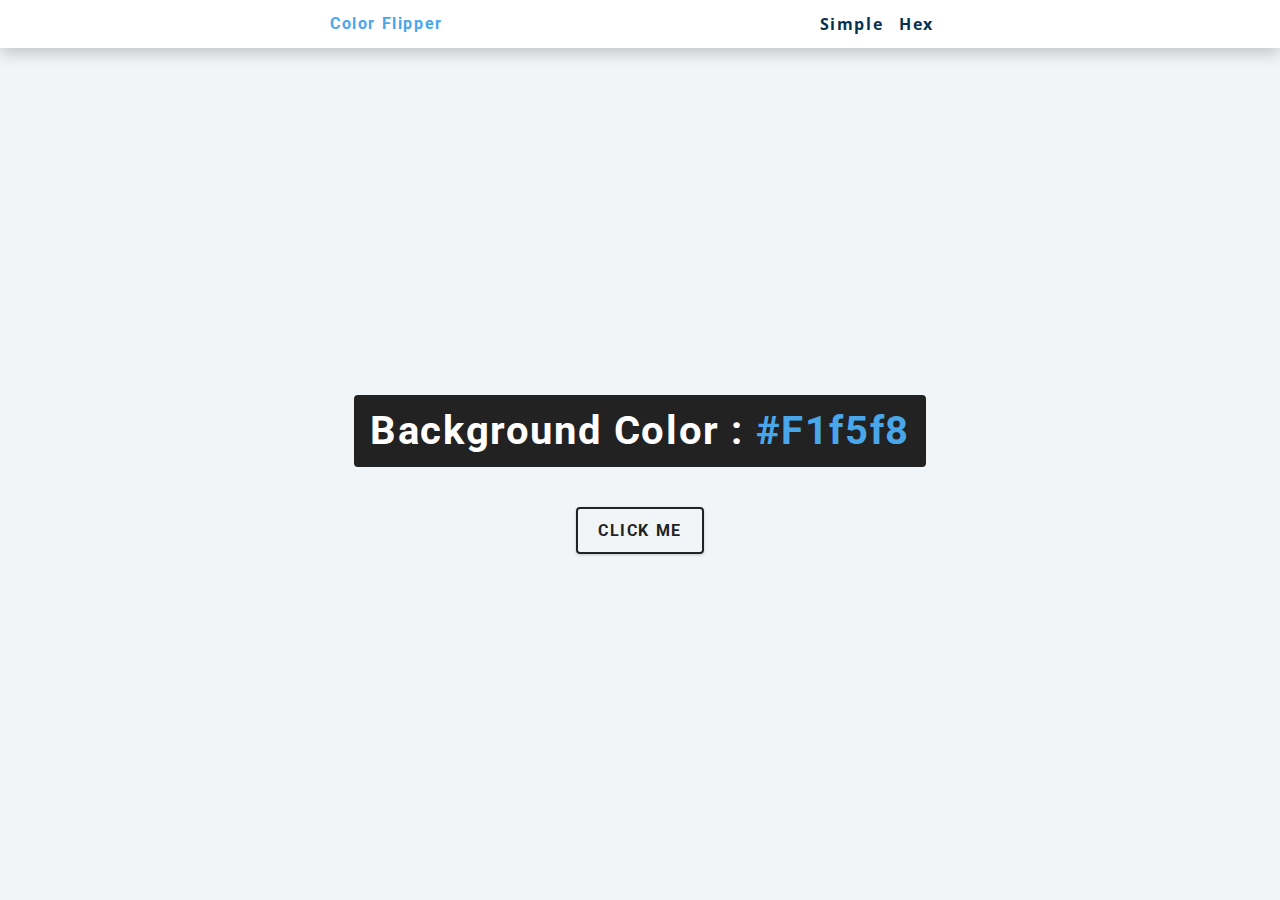
<file: Color-Flipper/index.html>
<!DOCTYPE html>
<html lang="en">
  <head>
    <meta charset="UTF-8" />
    <meta name="viewport" content="width=device-width, initial-scale=1.0" />
    <title>Color Flipper || Simple</title>

    <!-- styles -->
    <link rel="stylesheet" href="styles.css" />
  </head>
  <body>
    <nav>
      <div class="nav-center">
        <h4>Color Flipper</h4>
        <ul class="nav-links">
            <li>
                <a href="index.html">simple</a>
            </li>
            <li>
                <a href="hex.html">hex</a>
            </li>
        </ul>
      </div>
    </nav>
    <main>
        <div class="container">
            <h2>
            background color : <span class="color">
                #f1f5f8
            </span>
        </h2>
        <button class="btn btn-hero" id="btn" >Click me</button>
        </div>
    </main>

    <!-- javascript -->
    <script src="app.js"></script>
  </body>
</html>
</file>
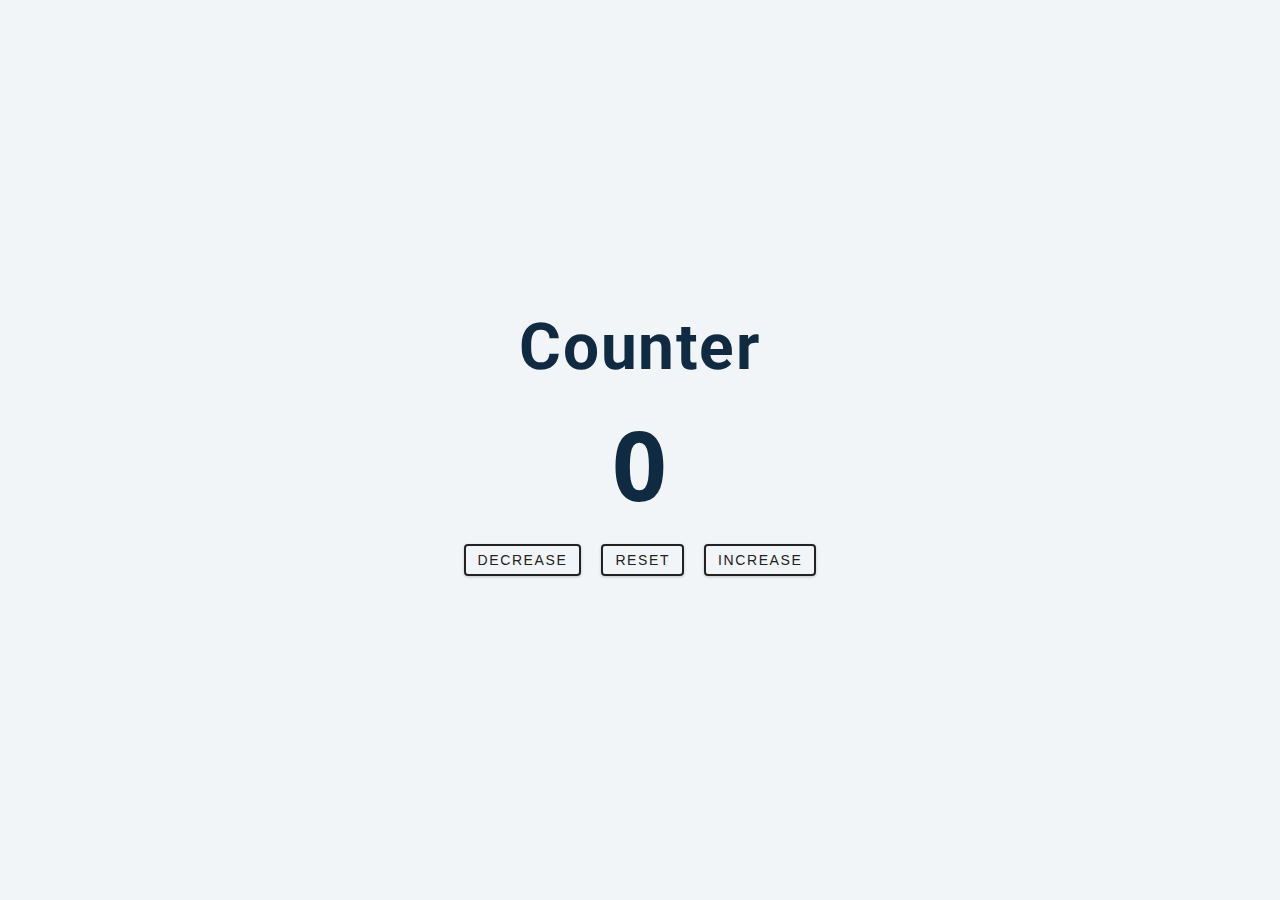
<file: Counter/index.html>
<!DOCTYPE html>
<html lang="en">
  <head>
    <meta charset="UTF-8" />
    <meta name="viewport" content="width=device-width, initial-scale=1.0" />
    <title>Counter</title>

    <!-- styles -->
    <link rel="stylesheet" href="styles.css" />
  </head>
  <body>
    <main><div class="container">
            <h1>Counter</h1>
            <span id="value">0</span>
            <div class="button-container">
                <button class="btn decrease">decrease</button>
                <button class="btn reset">reset</button>
                <button class="btn increase">increase</button>
                </div>
            </div>
    </main>
    <!-- javascript -->
    <script src="app.js"></script>
  </body>
</html>
</file>
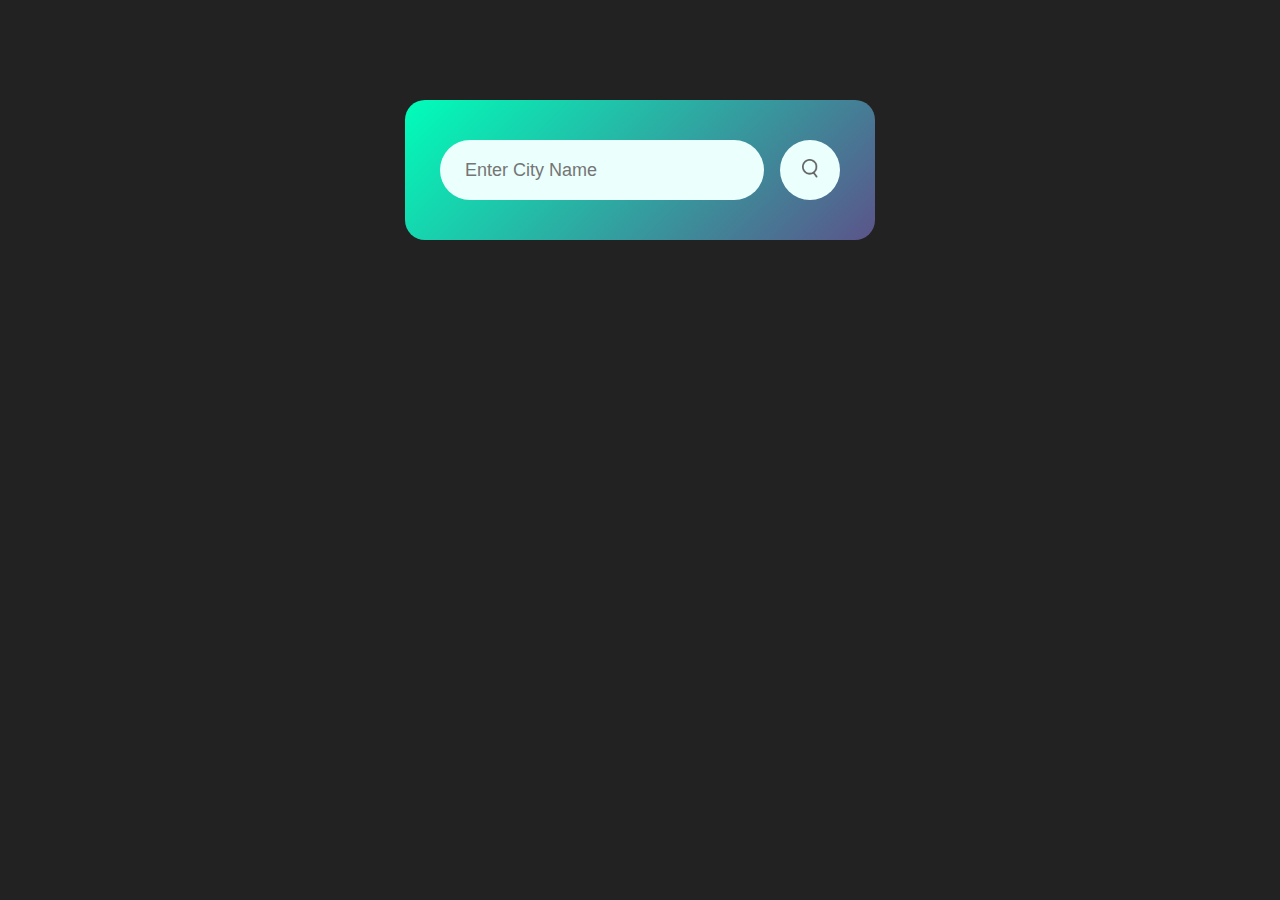
<file: Wheather-App/index.html>
<!DOCTYPE html>
<html lang="en">
  <head>
    <meta charset="UTF-8" />
    <meta name="viewport" content="width=device-width, initial-scale=1.0" />
    <title>Weather App</title>
    <link rel="stylesheet" href="style.css" />
  </head>
  <body>
    <div class="card">
      <div class="search">
        <input type="text" placeholder="Enter City Name" spellcheck="false" />
        <button>
          <img src="images/search.png" alt="" />
        </button>
      </div>

      <div class="error">
        <p>Invalid city name</p>
      </div>
      <div class="weather">
        <img src="images/rain.png" class="weather-icon" />

        <h1 class="temp">22°c</h1>
        <h2 class="city">Pune</h2>
        <div class="details">
          <div class="col">
            <img src="images/humidity.png" />
            <div>
              <p class="humidity">50%</p>
              <p>Humidity</p>
            </div>
          </div>
          <div class="col">
            <img src="images/wind.png" />
            <div>
              <p class="wind">15 km/hr</p>
              <p>Wind Speed</p>
            </div>
          </div>
        </div>
      </div>
    </div>
    <script>
      const apiKey = "14036ec149e0e899dd800cc12d361a12";
      const apiUrl =
        "https://api.openweathermap.org/data/2.5/weather?units=metric&q=";

      const searchBox = document.querySelector(".search input");
      const searchBtn = document.querySelector(".search button");
      const weatherIcon = document.querySelector(".weather-icon");

      async function checkWeather(city) {
        const response = await fetch(apiUrl + city + `&appid=${apiKey}`);

        if (response.status == 404) {
          document.querySelector(".error").style.display = "block";
          document.querySelector(".weather").style.display = "none";
        } else {
          var data = await response.json();

          document.querySelector(".city").innerHTML = data.name;
          document.querySelector(".temp").innerHTML =
            Math.round(data?.main?.temp) + "°c";
          document.querySelector(".humidity").innerHTML =
            data?.main?.humidity + "%";
          document.querySelector(".wind").innerHTML =
            data?.wind?.speed + " Km/h";

          if (data?.weather[0]?.main == "Clouds") {
            weatherIcon.src = "images/clouds.png";
          } else if (data?.weather[0]?.main == "Mist") {
            weatherIcon.src = "images/mist.png";
          } else if (data?.weather[0]?.main == "Clear") {
            weatherIcon.src = "images/clear.png";
          } else if (data?.weather[0]?.main == "Rain") {
            weatherIcon.src = "images/rain.png";
          } else if (data?.weather[0]?.main == "Drizzle") {
            weatherIcon.src = "images/drizzle.png";
          }
          document.querySelector(".weather").style.display = "block";
          document.querySelector(".error").style.display = "none";
        }
      }

      searchBtn.addEventListener("click", () => {
        checkWeather(searchBox.value);
      });
    </script>
  </body>
</html>
</file>
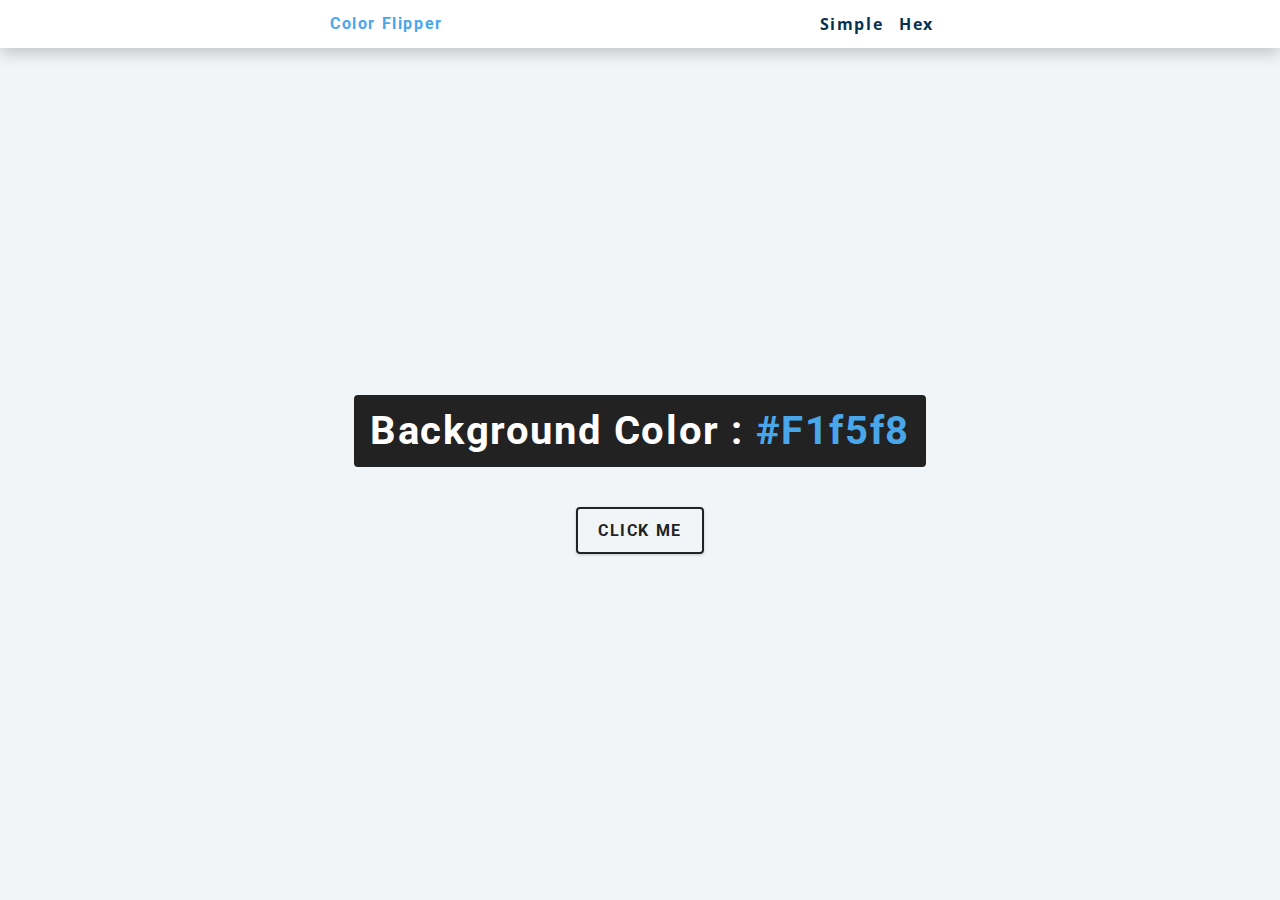
<file: Color-Flipper/hex.html>
<!DOCTYPE html>
<html lang="en">
  <head>
    <meta charset="UTF-8" />
    <meta name="viewport" content="width=device-width, initial-scale=1.0" />
    <title>
      Color Flipper || Simple
    </title>

    <!-- styles -->
    <link rel="stylesheet" href="styles.css" />
  </head>

  <body>
    <nav>
      <div class="nav-center">
        <h4>color flipper</h4>
        <ul class="nav-links">
          <li><a href="index.html">simple</a></li>
          <li><a href="hex.html">hex</a></li>
        </ul>
      </div>
    </nav>
    <main>
      <div class="container">
        <h2>background color : <span class="color">#f1f5f8</span></h2>
        <button class="btn btn-hero" id="btn">click me</button>
      </div>
    </main>
    <!-- javascript -->
    <script src="hex.js"></script>
  </body>
</html>
</file>
<file: Color-Flipper/styles.css>
/*
=============== 
Fonts
===============
*/
@import url("https://fonts.googleapis.com/css?family=Open+Sans|Roboto:400,700&display=swap");

/*
=============== 
Variables
===============
*/

:root {
  /* dark shades of primary color*/
  --clr-primary-1: hsl(205, 86%, 17%);
  --clr-primary-2: hsl(205, 77%, 27%);
  --clr-primary-3: hsl(205, 72%, 37%);
  --clr-primary-4: hsl(205, 63%, 48%);
  /* primary/main color */
  --clr-primary-5: hsl(205, 78%, 60%);
  /* lighter shades of primary color */
  --clr-primary-6: hsl(205, 89%, 70%);
  --clr-primary-7: hsl(205, 90%, 76%);
  --clr-primary-8: hsl(205, 86%, 81%);
  --clr-primary-9: hsl(205, 90%, 88%);
  --clr-primary-10: hsl(205, 100%, 96%);
  /* darkest grey - used for headings */
  --clr-grey-1: hsl(209, 61%, 16%);
  --clr-grey-2: hsl(211, 39%, 23%);
  --clr-grey-3: hsl(209, 34%, 30%);
  --clr-grey-4: hsl(209, 28%, 39%);
  /* grey used for paragraphs */
  --clr-grey-5: hsl(210, 22%, 49%);
  --clr-grey-6: hsl(209, 23%, 60%);
  --clr-grey-7: hsl(211, 27%, 70%);
  --clr-grey-8: hsl(210, 31%, 80%);
  --clr-grey-9: hsl(212, 33%, 89%);
  --clr-grey-10: hsl(210, 36%, 96%);
  --clr-white: #fff;
  --clr-red-dark: hsl(360, 67%, 44%);
  --clr-red-light: hsl(360, 71%, 66%);
  --clr-green-dark: hsl(125, 67%, 44%);
  --clr-green-light: hsl(125, 71%, 66%);
  --clr-black: #222;
  --ff-primary: "Roboto", sans-serif;
  --ff-secondary: "Open Sans", sans-serif;
  --transition: all 0.3s linear;
  --spacing: 0.1rem;
  --radius: 0.25rem;
  --light-shadow: 0 5px 15px rgba(0, 0, 0, 0.1);
  --dark-shadow: 0 5px 15px rgba(0, 0, 0, 0.2);
  --max-width: 1170px;
  --fixed-width: 620px;
}
/*
=============== 
Global Styles
===============
*/

*,
::after,
::before {
  margin: 0;
  padding: 0;
  box-sizing: border-box;
}
body {
  font-family: var(--ff-secondary);
  background: var(--clr-grey-10);
  color: var(--clr-grey-1);
  line-height: 1.5;
  font-size: 0.875rem;
}
ul {
  list-style-type: none;
}
a {
  text-decoration: none;
}
h1,
h2,
h3,
h4 {
  letter-spacing: var(--spacing);
  text-transform: capitalize;
  line-height: 1.25;
  margin-bottom: 0.75rem;
  font-family: var(--ff-primary);
}
h1 {
  font-size: 3rem;
}
h2 {
  font-size: 2rem;
}
h3 {
  font-size: 1.25rem;
}
h4 {
  font-size: 0.875rem;
}
p {
  margin-bottom: 1.25rem;
  color: var(--clr-grey-5);
}
@media screen and (min-width: 800px) {
  h1 {
    font-size: 4rem;
  }
  h2 {
    font-size: 2.5rem;
  }
  h3 {
    font-size: 1.75rem;
  }
  h4 {
    font-size: 1rem;
  }
  body {
    font-size: 1rem;
  }
  h1,
  h2,
  h3,
  h4 {
    line-height: 1;
  }
}
/*  global classes */

/* section */
.section {
  padding: 5rem 0;
}

.section-center {
  width: 90vw;
  margin: 0 auto;
  max-width: 1170px;
}
@media screen and (min-width: 992px) {
  .section-center {
    width: 95vw;
  }
}
main {
  min-height: 100vh;
  display: grid;
  place-items: center;
}

/*
=============== 
Nav
===============
*/
nav {
  background: var(--clr-white);
  height: 3rem;
  display: grid;
  align-items: center;
  box-shadow: var(--dark-shadow);
}
.nav-center {
  width: 90vw;
  max-width: var(--fixed-width);
  margin: 0 auto;
  display: flex;
  align-items: center;
  justify-content: space-between;
}
.nav-center h4 {
  margin-bottom: 0;
  color: var(--clr-primary-5);
}
.nav-links {
  display: flex;
}
nav a {
  text-transform: capitalize;
  font-weight: 700;
  font-size: 1rem;
  color: var(--clr-primary-1);
  letter-spacing: var(--spacing);
  margin-right: 1rem;
}
nav a:hover {
  color: var(--clr-primary-5);
}
/*
=============== 
Container
===============
*/
main {
  min-height: calc(100vh - 3rem);
  display: grid;
  place-items: center;
}
.container {
  text-align: center;
}
.container h2 {
  background: var(--clr-black);
  color: var(--clr-white);
  padding: 1rem;
  border-radius: var(--radius);
  margin-bottom: 2.5rem;
}
.color {
  color: var(--clr-primary-5);
}
.btn-hero {
  font-family: var(--ff-primary);
  text-transform: uppercase;
  background: transparent;
  color: var(--clr-black);
  letter-spacing: var(--spacing);
  display: inline-block;
  font-weight: 700;
  transition: var(--transition);
  border: 2px solid var(--clr-black);
  cursor: pointer;
  box-shadow: 0 1px 3px rgba(0, 0, 0, 0.2);
  border-radius: var(--radius);
  font-size: 1rem;
  padding: 0.75rem 1.25rem;
}
.btn-hero:hover {
  color: var(--clr-white);
  background: var(--clr-black);
}
</file>
<file: Counter/styles.css>
/*
=============== 
Fonts
===============
*/
@import url("https://fonts.googleapis.com/css?family=Open+Sans|Roboto:400,700&display=swap");

/*
=============== 
Variables
===============
*/

:root {
  /* dark shades of primary color*/
  --clr-primary-1: hsl(205, 86%, 17%);
  --clr-primary-2: hsl(205, 77%, 27%);
  --clr-primary-3: hsl(205, 72%, 37%);
  --clr-primary-4: hsl(205, 63%, 48%);
  /* primary/main color */
  --clr-primary-5: hsl(205, 78%, 60%);
  /* lighter shades of primary color */
  --clr-primary-6: hsl(205, 89%, 70%);
  --clr-primary-7: hsl(205, 90%, 76%);
  --clr-primary-8: hsl(205, 86%, 81%);
  --clr-primary-9: hsl(205, 90%, 88%);
  --clr-primary-10: hsl(205, 100%, 96%);
  /* darkest grey - used for headings */
  --clr-grey-1: hsl(209, 61%, 16%);
  --clr-grey-2: hsl(211, 39%, 23%);
  --clr-grey-3: hsl(209, 34%, 30%);
  --clr-grey-4: hsl(209, 28%, 39%);
  /* grey used for paragraphs */
  --clr-grey-5: hsl(210, 22%, 49%);
  --clr-grey-6: hsl(209, 23%, 60%);
  --clr-grey-7: hsl(211, 27%, 70%);
  --clr-grey-8: hsl(210, 31%, 80%);
  --clr-grey-9: hsl(212, 33%, 89%);
  --clr-grey-10: hsl(210, 36%, 96%);
  --clr-white: #fff;
  --clr-red-dark: hsl(360, 67%, 44%);
  --clr-red-light: hsl(360, 71%, 66%);
  --clr-green-dark: hsl(125, 67%, 44%);
  --clr-green-light: hsl(125, 71%, 66%);
  --clr-black: #222;
  --ff-primary: "Roboto", sans-serif;
  --ff-secondary: "Open Sans", sans-serif;
  --transition: all 0.3s linear;
  --spacing: 0.1rem;
  --radius: 0.25rem;
  --light-shadow: 0 5px 15px rgba(0, 0, 0, 0.1);
  --dark-shadow: 0 5px 15px rgba(0, 0, 0, 0.2);
  --max-width: 1170px;
  --fixed-width: 620px;
}
/*
=============== 
Global Styles
===============
*/

*,
::after,
::before {
  margin: 0;
  padding: 0;
  box-sizing: border-box;
}
body {
  font-family: var(--ff-secondary);
  background: var(--clr-grey-10);
  color: var(--clr-grey-1);
  line-height: 1.5;
  font-size: 0.875rem;
}
ul {
  list-style-type: none;
}
a {
  text-decoration: none;
}
h1,
h2,
h3,
h4 {
  letter-spacing: var(--spacing);
  text-transform: capitalize;
  line-height: 1.25;
  margin-bottom: 0.75rem;
  font-family: var(--ff-primary);
}
h1 {
  font-size: 3rem;
}
h2 {
  font-size: 2rem;
}
h3 {
  font-size: 1.25rem;
}
h4 {
  font-size: 0.875rem;
}
p {
  margin-bottom: 1.25rem;
  color: var(--clr-grey-5);
}
@media screen and (min-width: 800px) {
  h1 {
    font-size: 4rem;
  }
  h2 {
    font-size: 2.5rem;
  }
  h3 {
    font-size: 1.75rem;
  }
  h4 {
    font-size: 1rem;
  }
  body {
    font-size: 1rem;
  }
  h1,
  h2,
  h3,
  h4 {
    line-height: 1;
  }
}
/*  global classes */

/* section */
.section {
  padding: 5rem 0;
}

.section-center {
  width: 90vw;
  margin: 0 auto;
  max-width: 1170px;
}
@media screen and (min-width: 992px) {
  .section-center {
    width: 95vw;
  }
}
main {
  min-height: 100vh;
  display: grid;
  place-items: center;
}

/*
=============== 
Counter
===============
*/

main {
  min-height: 100vh;
  display: grid;
  place-items: center;
}
.container {
  text-align: center;
}
#value {
  font-size: 6rem;
  font-weight: bold;
}
.btn {
  text-transform: uppercase;
  background: transparent;
  color: var(--clr-black);
  padding: 0.375rem 0.75rem;
  letter-spacing: var(--spacing);
  display: inline-block;
  transition: var(--transition);
  font-size: 0.875rem;
  border: 2px solid var(--clr-black);
  cursor: pointer;
  box-shadow: 0 1px 3px rgba(0, 0, 0, 0.2);
  border-radius: var(--radius);
  margin: 0.5rem;
}
.btn:hover {
  color: var(--clr-white);
  background: var(--clr-black);
}
</file>
<file: Wheather-App/style.css>
*{
    margin: 0;
    padding: 0;
    font-family:'Poppins', sans-serif;
    box-sizing: border-box;
}

body{
    background: #222;
}

.card{
    width: 90%;
    max-width: 470px;
    background: linear-gradient(135deg, #00feba, #5b548a);
    color:#fff ;
    margin: 100px auto 0 ;
    border-radius: 20px;
    padding: 40px 35px ;
    text-align: center;
}

.search{
    width: 100%;
    display: flex;
    align-items: center;
    justify-content: space-between;
}

.search input{
border: 0;
outline: 0;
background: #ebfffc;
color: #555;
padding:10px 25px ;
height: 60px;
border-radius: 30px;
flex:1 ;
margin-right: 16px;
font-size: 18px;
}

.search button{
border: 0;
outline: 0;
background: #ebfffc;
border-radius: 50%;
width: 60px;
height: 60px;
cursor: pointer;
}

.search button img{
    width: 16px;
}

.weather-icon{
width: 170px;
margin-top: 30px;
}

.weather h1{
    font-size: 80px;
    font-weight: 500;
}

.weather h2{
    font-size: 45px;
    font-weight: 400;
    margin-top: 10px;
}

.details{
    display: flex;
    align-items: center;
    justify-content: space-between;
    padding: 0 20px;
    margin-top: 50px;

}

.col{
    display: flex;
    align-items: center;
    text-align: left;
}

.col img{
    width: 40px;
    margin-right: 10px;
}

.humidity{
    font-size: 28px;
    margin-top: -6 ;
}

.weather{
    display: none;
}

.error{
    text-align: left;
    margin-left: 10px;
    font-size: 14px;
    margin-top: 10px;
    display: none;
}
</file>
